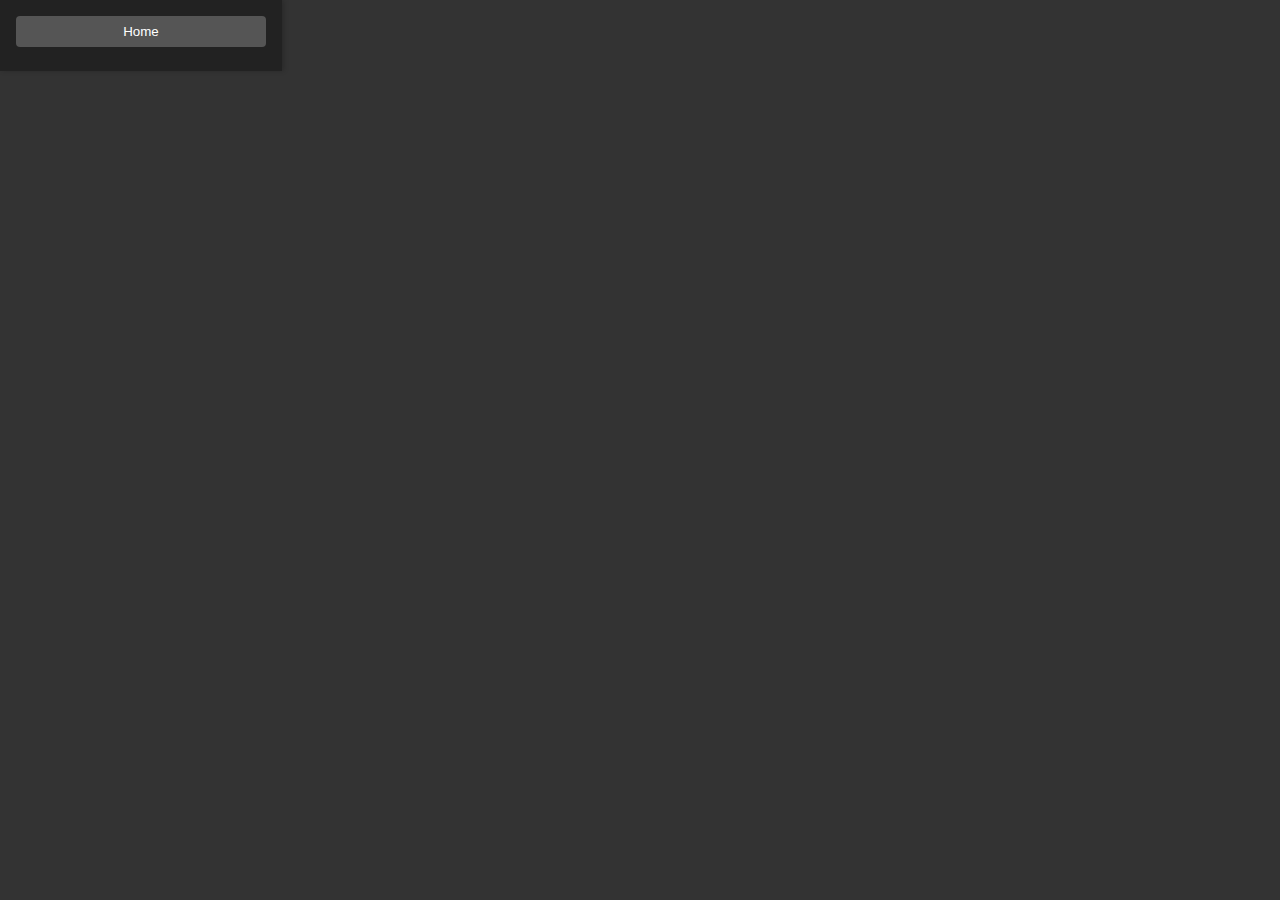
<file: index.html>
<!DOCTYPE html>
<html lang="en">
<head>
    <meta charset="UTF-8">
    <meta name="viewport" content="width=device-width, initial-scale=1.0">
    <title>Flathub Rewritten</title>
    <link rel="stylesheet" href="Scripts/CSS/Main.css">
</head>
<body>

<button id="toggleSidebarBtn" onclick="toggleSidebar()">F</button>

<div id="sidebar">
    <div id="sidebarBtns">
        <button onclick="location.href='index.html'">Home</button>
    </div>
</div>
<div id="content">
</div>

<script src="Scripts/JS/Main.js" defer></script>

</body>
</html>
</file>
<file: Scripts/CSS/Main.css>
body {
    display: flex;
    background-color: #333;
    color: #fff;
    margin: 0;
    font-family: 'Arial', sans-serif;
}

#sidebar {
    width: 250px;
    background-color: #222;
    padding: 16px;
    box-shadow: 2px 0 5px rgba(0, 0, 0, 0.2);
    transition: transform 0.3s ease-in-out;
    transform: translateX(0);
    z-index: 1;
}

#content {
    flex-grow: 1;
    display: flex;
    flex-wrap: wrap; 
    gap: 16px; 
    padding: 16px;
}

.flatpak-card {
    flex: 0 0 calc(33.33% - 16px); 
    border: 1px solid #555;
    padding: 16px;
    margin: 0 0 16px 0;
    border-radius: 8px;
    box-shadow: 0 4px 8px rgba(0, 0, 0, 0.1);
    background-color: #444;
}

img {
    max-width: 100%;
    height: auto;
    border-radius: 4px;
    margin-bottom: 8px;
}

.icon-title {
    display: flex;
    align-items: center;
    margin-bottom: 8px;
}

.icon-title img {
    margin-right: 8px;
}

code {
    background-color: #555;
    color: #fff;
    padding: 2px 4px;
    border-radius: 4px;
}

#toggleSidebarBtn {
    position: fixed;
    top: 10px;
    left: 10px;
    background-color: #555;
    color: #fff;
    border: none;
    padding: 8px;
    cursor: pointer;
}

#sidebarBtns button {
    display: block;
    width: 100%;
    margin-bottom: 8px;
    padding: 8px;
    background-color: #555;
    color: #fff;
    border: none;
    border-radius: 4px;
    cursor: pointer;
    transition: transform 0.3s ease-in-out;
}

#sidebarBtns button:hover {
    background-color: #777;
    transform: scale(1.05);
}
</file>
